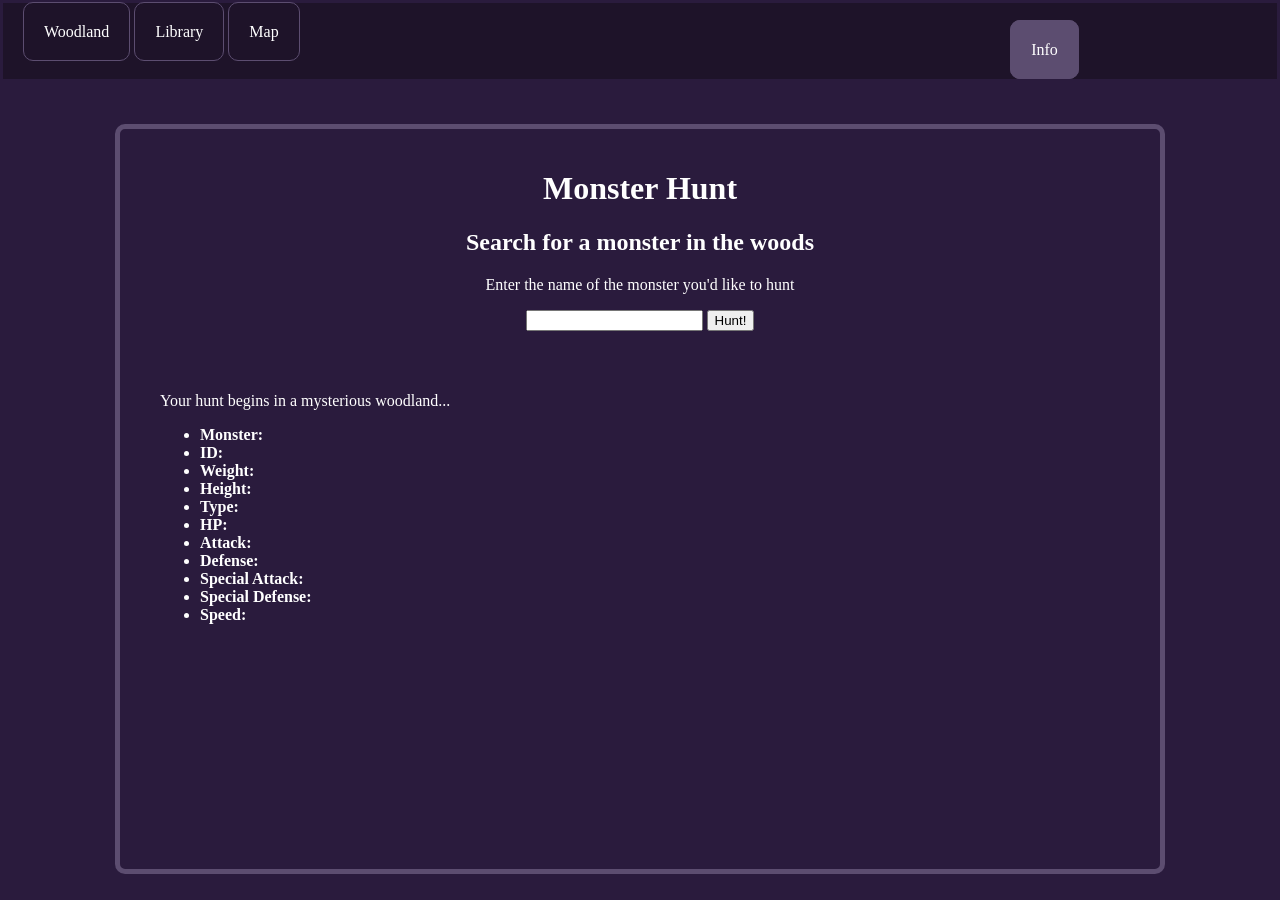
<file: index.html>
<!DOCTYPE html />
<html>

  <head>

    <title>Monster Hunter</title>
    <link rel="icon" type="image/jpg" href="https://static.vecteezy.com/system/resources/previews/013/001/178/non_2x/pixel-art-laptop-with-ace-of-spades-icon-open-laptop-icon-for-8bit-game-on-white-background-vector.jpg" />

    <meta charset="UTF-8" />
    <meta name="viewport" content="width=device-width, initial-scale=1.0" />
    <link rel="stylesheet" href="styles.css" />

  </head>

  <body>

    <main>

      <nav>

        <a id="Home" class="nav-item" href="index.html">Woodland</a>
        <a id="Library" class="nav-item"  href="library.html" >Library</a>
        <a id="Help" class="nav-item" href="help.html" >Map</a>
				<a id="Info" class="nav-item left" href="info.html">Info</a>

      </nav>

      <div id="search-card">

        <h1>Monster Hunt</h1>

        <h2>Search for a monster in the woods</h2>
        <p>Enter the name of the monster you'd like to hunt</p>

        <form id="search-form" role="search">
          <input id="search-input" required></input>
          <button id="search-button">Hunt!</button>
        </form>

        <div id="creature-found">
          <p id="scare">Your hunt begins in a mysterious woodland...</p>

					<ul>
            <li id="creature-name"><b>Monster: </b></li>
            <li id="creature-id"><b>ID: </b></li>
            <li id="weight"><b>Weight: </b></li>
            <li id="height"><b>Height: </b></li>
            <li id="types"><b>Type: </b></li>
            <li id="hp"><b>HP: </b></li>
            <li id="attack"><b>Attack: </b></li>
            <li id="defense"><b>Defense: </b></li>
            <li id="special-attack"><b>Special Attack: </b></li>
            <li id="special-defense"><b>Special Defense: </b></li>
            <li id="speed"><b>Speed: </b></li>
					</ul>

        </div>

      </div>
      
      <script src="./script.js"></script>

    </main>

  </body>

</html>
</file>
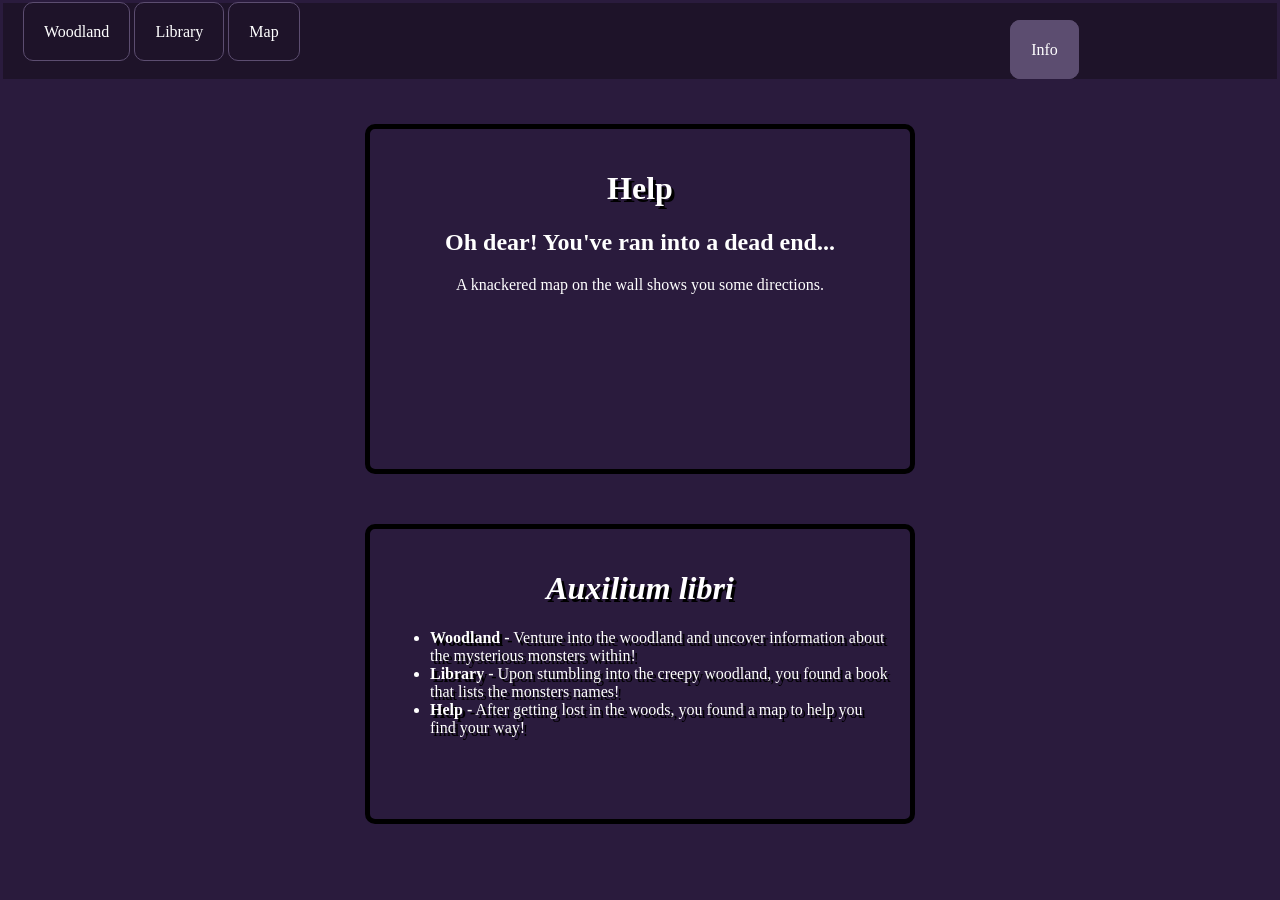
<file: help.html>
<!DOCTYPE html />
<html>

  <head>

    <title>Monster Hunter</title>
    <link rel="icon" type="image/jpg" href="https://static.vecteezy.com/system/resources/previews/013/001/178/non_2x/pixel-art-laptop-with-ace-of-spades-icon-open-laptop-icon-for-8bit-game-on-white-background-vector.jpg" />

    <meta charset="UTF-8" />
    <meta name="viewport" content="width=device-width, initial-scale=1.0" />
    <link rel="stylesheet" href="styles.css" />

  </head>

  <body>

    <main>

      <nav>

        <a id="Home" class="nav-item" href="index.html">Woodland</a>
        <a id="Library" class="nav-item" href="library.html" >Library</a>
        <a id="Help" class="nav-item" href="help.html" >Map</a>
				<a id="Info" class="nav-item left" href="info.html">Info</a>

      </nav>

      <div id="monster-map">

        <h1 style="text-shadow: 3px 3px black">Help</h1>

        <h2>Oh dear! You've ran into a dead end...</h2>
        <p>A knackered map on the wall shows you some directions.</p>

      </div>
			
			<div id="monster-help">

        <h1 style="text-align: center;"><em>Auxilium libri</em></h1>
				
				<ul>
					<li><b>Woodland -</b> Venture into the woodland and uncover information about the mysterious monsters within!</li>
					<li><b>Library -</b> Upon stumbling into the creepy woodland, you found a book that lists the monsters names!</li>
					<li><b>Help -</b> After getting lost in the woods, you found a map to help you find your way!</li>
				</ul>

      </div>
      
      <script src="./script.js"></script>

    </main>

  </body>

</html>
</file>
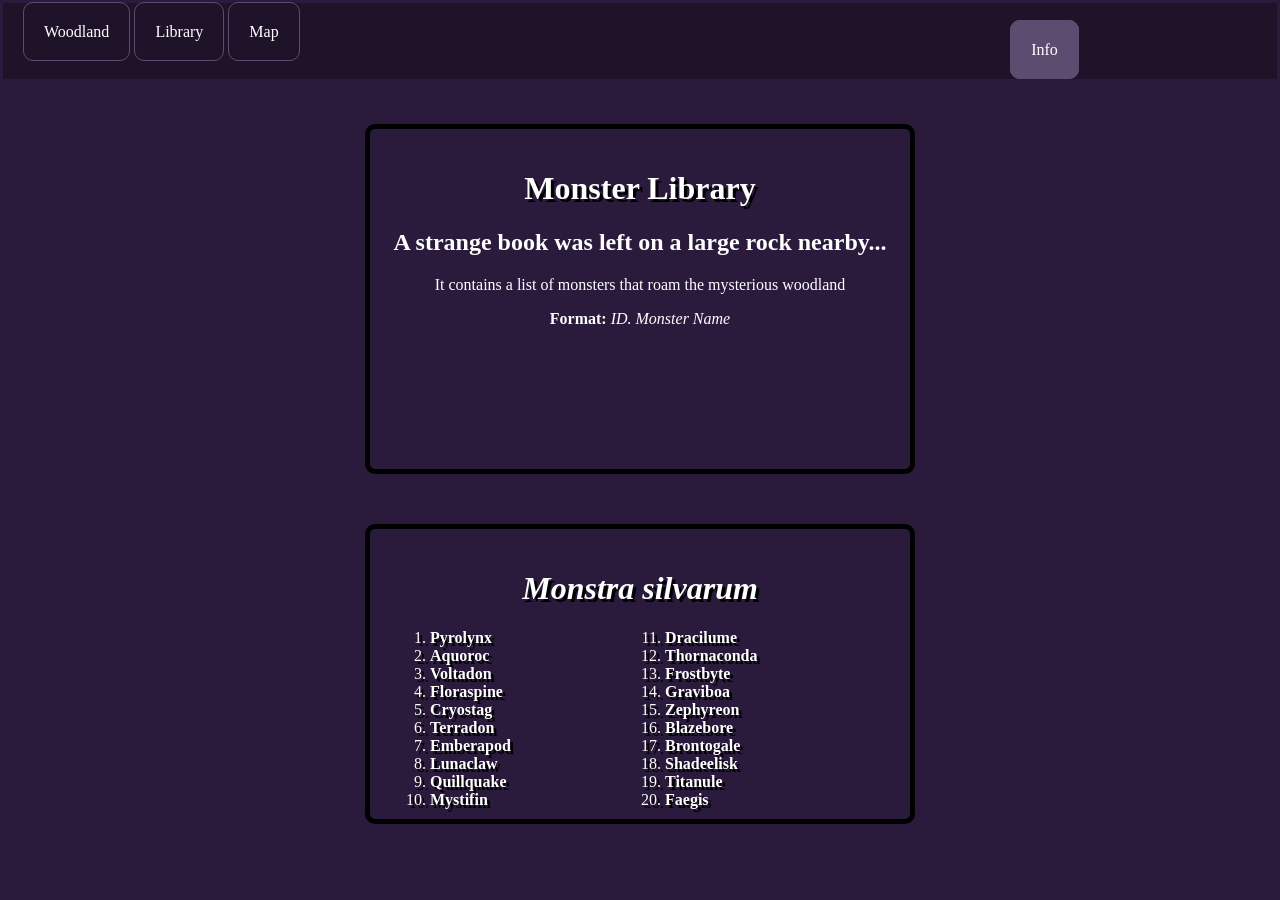
<file: library.html>
<!DOCTYPE html />
<html>

  <head>

    <title>Monster Hunter</title>
    <link rel="icon" type="image/jpg" href="https://static.vecteezy.com/system/resources/previews/013/001/178/non_2x/pixel-art-laptop-with-ace-of-spades-icon-open-laptop-icon-for-8bit-game-on-white-background-vector.jpg" />

    <meta charset="UTF-8" />
    <meta name="viewport" content="width=device-width, initial-scale=1.0" />
    <link rel="stylesheet" href="styles.css" />

  </head>

  <body>

    <main>

      <nav>

        <a id="Home" class="nav-item" href="index.html">Woodland</a>
        <a id="Library" class="nav-item" href="library.html" >Library</a>
        <a id="Help" class="nav-item" href="help.html" >Map</a>
				<a id="Info" class="nav-item left" href="info.html">Info</a>

      </nav>

      <div id="monster-library">

        <h1 style="text-shadow: 3px 3px black">Monster Library</h1>

        <h2>A strange book was left on a large rock nearby...</h2>
        <p>It contains a list of monsters that roam the mysterious woodland</p>
				
				<p><b>Format: </b><em>ID. Monster Name</em></p>

      </div>
			
			<div id="monster-list">

        <h1 style="text-align: center;"><em>Monstra silvarum</em></h1>

        <ol class="two-column-list">
					<li><b>Pyrolynx</b></li>
					<li><b>Aquoroc</b></li>
					<li><b>Voltadon</b></li>
					<li><b>Floraspine</b></li>
					<li><b>Cryostag</b></li>
					<li><b>Terradon</b></li>
					<li><b>Emberapod</b></li>
					<li><b>Lunaclaw</b></li>
					<li><b>Quillquake</b></li>
					<li><b>Mystifin</b></li>
					<li><b>Dracilume</b></li>
					<li><b>Thornaconda</b></li>
					<li><b>Frostbyte</b></li>
					<li><b>Graviboa</b></li>
					<li><b>Zephyreon</b></li>
					<li><b>Blazebore</b></li>
					<li><b>Brontogale</b></li>
					<li><b>Shadeelisk</b></li>
					<li><b>Titanule</b></li>
					<li><b>Faegis</b></li>
				</ol>

      </div>
      
      <script src="./script.js"></script>

    </main>

  </body>

</html>
</file>
<file: styles.css>
nav {
  background-color: #1E1329;
  color: #FFFFFF;
  margin: -5px;
  padding: 20px;
}

.nav-item {
  padding: 20px;
  border: 1px solid #5C4D70;
  border-radius: 10px;
  text-decoration: none;
  color: white;
}

.nav-item:hover {
  background-color: #5C4D70;
}

.left {
	background-color: #5C4D70;
	margin-left: 80%;
}

.left:hover {
	background-color: #1E1329;
}

body {
  background-color: #2A1B3D;
}

#search-card {
  background-image: url('https://mir-s3-cdn-cf.behance.net/project_modules/hd/e58a7394017781.5e73b4e38dfaf.gif');
  background-size: 130%;
  max-width: 1000px;
	height: 700px;
  margin: auto;
  text-align: center;
  color: white;
  padding: 20px;
  margin-top: 50px;
  border: 5px solid #5C4D70;
  border-radius: 10px;
}

#creature-found {
  margin-top: 25px;
  padding: 20px;
  color: white;
  text-align: left;
}

#monster-library {
  background-image: url('https://img.goodfon.com/wallpaper/big/c/c4/okkultizm-koldovstvo-magiia-kniga-svecha-palochka.webp');
  background-size: 100%;
  max-width: 500px;
	height: 300px;
  margin: auto;
  text-align: center;
  color: white;
  padding: 20px;
  margin-top: 50px;
  border: 5px solid black;
  border-radius: 10px;
}
#monster-list {
  background-image: url('https://i.pinimg.com/originals/7a/cb/9a/7acb9ac964cd047865603bd2fafaf31b.gif');
  background-size: 100%;
  max-width: 500px;
	height: 250px;
  margin: auto;
  text-align: left;
  color: white;
  padding: 20px;
  margin-top: 50px;
  border: 5px solid black;
  border-radius: 10px;
	text-shadow: 3px 3px black; 
}

#monster-map {
  background-image: url('https://media.tenor.com/Bj21nyMYLYkAAAAM/psi-factor-sasquatch.gif');
  background-size: 100%;
  max-width: 500px;
	height: 300px;
  margin: auto;
  text-align: center;
  color: white;
  padding: 20px;
  margin-top: 50px;
  border: 5px solid black;
  border-radius: 10px;
}

#monster-help {
  background-image: url('https://images-wixmp-ed30a86b8c4ca887773594c2.wixmp.com/f/a6ead233-6bc6-4b55-bcb4-cf0d5195efad/dfew8n9-9c7d37d4-595f-4440-81dc-f660c96a6a26.gif?token=eyJ0eXAiOiJKV1QiLCJhbGciOiJIUzI1NiJ9.[base64].4J1K_lcdBmV9alxJZ0dvSGi33bNeZ7YUfd9yxhzMSBg');
  background-size: 100%;
  max-width: 500px;
	height: 250px;
  margin: auto;
  text-align: left;
  color: white;
  padding: 20px;
  margin-top: 50px;
  border: 5px solid black;
  border-radius: 10px;
	text-shadow: 3px 3px black; 
}

#info-page {
  background-color: #5C4D70;
  max-width: 500px;
  margin: auto;
  text-align: center;
  color: white;
  padding: 20px;
  margin-top: 50px;
  border: 5px solid black;
  border-radius: 10px; 
}

.two-column-list {
  -moz-column-count: 2;
  -moz-column-gap: 10px;
  -webkit-column-count: 2;
  -webkit-column-gap: 10px;
  column-count: 2;
  column-gap: 10px;
}

#me {
	max-width: 20%;
}
</file>
